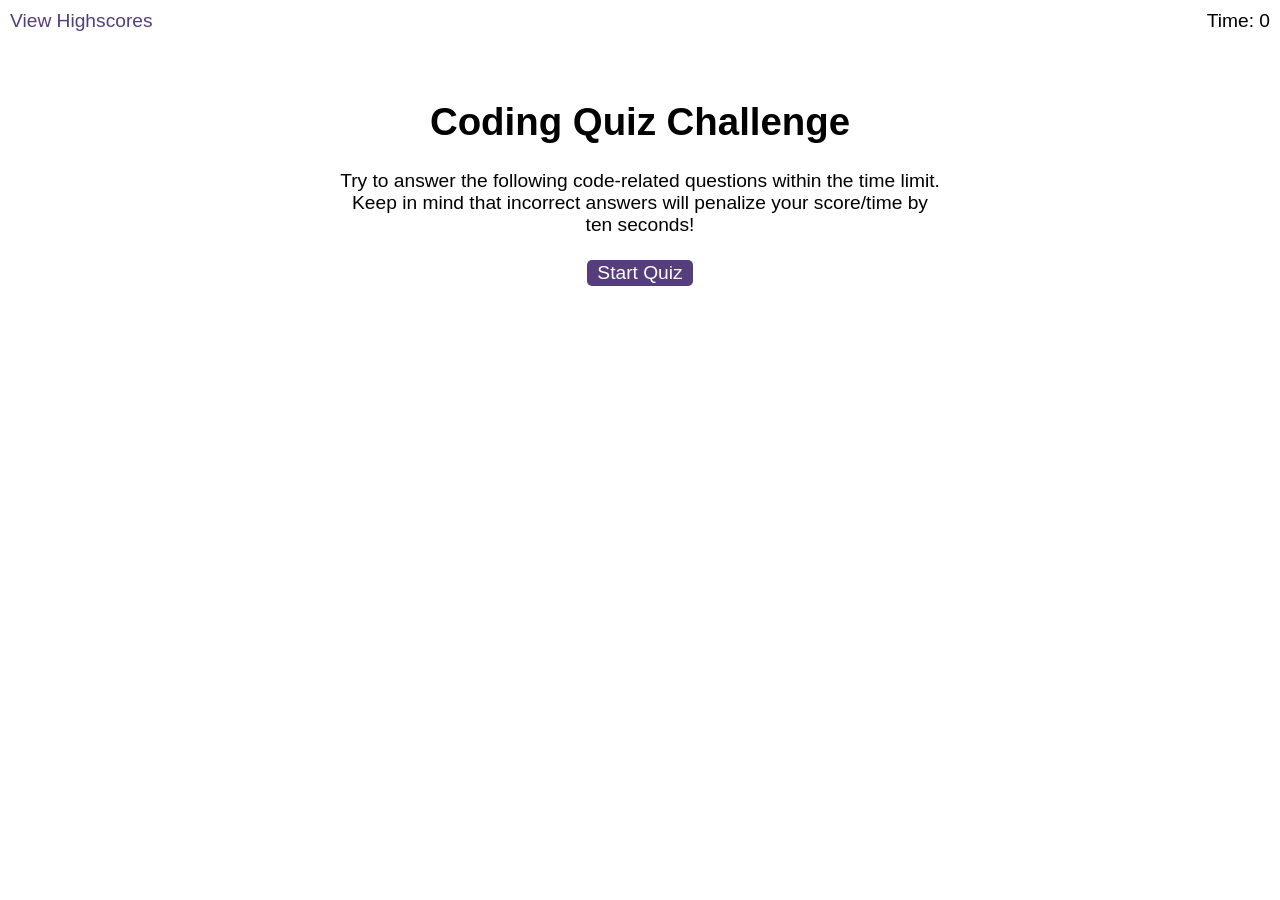
<file: index.html>
<!DOCTYPE html>
<html lang="en">
  <head>
    <meta charset="UTF-8" />
    <meta name="viewport" content="width=device-width, initial-scale=1.0" />
    <meta http-equiv="X-UA-Compatible" content="ie=edge" />
    <title>Coding Quiz</title>

    <link rel="stylesheet" href="assets/css/styles.css" />
  </head>

  <body>
    <div class="scores"><a href="highscores.html">View Highscores</a></div>

    <div class="timer">Time: <span id="time">0</span></div>

    <div class="wrapper">
      <div id="start-screen" class="start">
        <h1>Coding Quiz Challenge</h1>
        <p>
          Try to answer the following code-related questions within the time
          limit. Keep in mind that incorrect answers will penalize your
          score/time by ten seconds!
        </p>
        <button id="start">Start Quiz</button>
      </div>

      <div id="questions" class="hide">
        <h2 id="question-title"></h2>
        <div id="choices" class="choices"></div>
      </div>

      <div id="end-screen" class="hide">
        <h2>All done!</h2>
        <p>Your final score is <span id="final-score"></span>.</p>
        <p>
          Enter initials: <input type="text" id="initials" max="3" />
          <button id="submit">Submit</button>
        </p>
      </div>

      <div id="feedback" class="feedback hide"></div>
    </div>

    <script src="assets/js/questions.js"></script>
    <script src="assets/js/logic.js"></script>
    <script src="assets/js/scores.js"></script>

  </body>
</html>
</file>
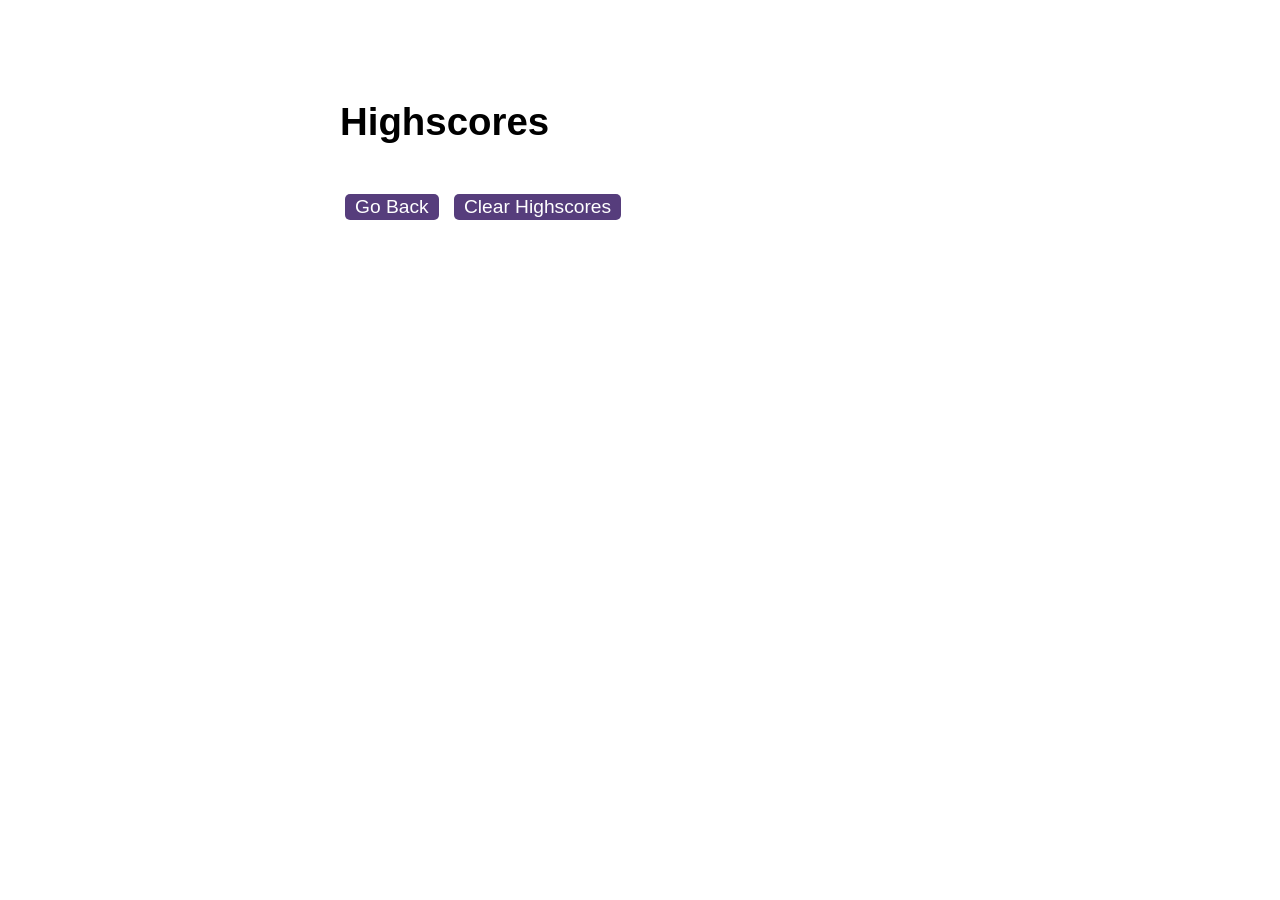
<file: highscores.html>
<!DOCTYPE html>
<html lang="en">
  <head>
    <meta charset="UTF-8" />
    <meta name="viewport" content="width=device-width, initial-scale=1.0" />
    <meta http-equiv="X-UA-Compatible" content="ie=edge" />
    <title>Highscores</title>

    <link rel="stylesheet" href="assets/css/styles.css" />
  </head>

  <body>
    <div class="wrapper">
      <h1>Highscores</h1>
      <ol id="highscores"></ol>

      <a href="index.html"><button>Go Back</button></a>
      <button id="clear">Clear Highscores</button>
    </div>

    <script src="assets/js/scores.js"></script>
  </body>
</html>
</file>
<file: assets/css/styles.css>
body {
    font-family: Arial;
    font-size: 120%;
  }
  
  a {
    color: #563d7c;
    text-decoration: none;
    transition: color 0.1s;
  }
  
  a:hover {
    color: #8570a5;
  }
  
  button {
    display: inline-block;
    margin: 5px;
    cursor: pointer;
    font-size: 100%;
    background-color: #563d7c;
    border-radius: 5px;
    padding: 2px 10px;
    color: white;
    border: 0;
    transition: background-color 0.1s;
  }
  
  button:hover {
    background-color: #8570a5;
  }
  
  .choices button {
    display: block;
  }
  
  input[type="text"] {
    font-size: 100%;
  }
  
  ol {
    padding-left: 0px;
    max-height: 400px;
    overflow: auto;
  }
  
  li {
    padding: 5px;
    list-style: decimal inside none;
  }
  
  li:nth-child(odd) {
    background-color: #f3edfc;
  }
  
  .wrapper {
    margin: 100px auto 0 auto;
    max-width: 600px;
  }
  
  .hide {
    display: none;
  }
  
  .start {
    text-align: center;
  }
  
  .scores {
    position: absolute;
    top: 10px;
    left: 10px;
  }
  
  .feedback {
    font-style: italic;
    font-size: 120%;
    margin-top: 20px;
    padding-top: 10px;
    color: gray;
    border-top: 2px solid #ccc;
  }
  
  .timer {
    position: absolute;
    top: 10px;
    right: 10px;
  }
</file>
